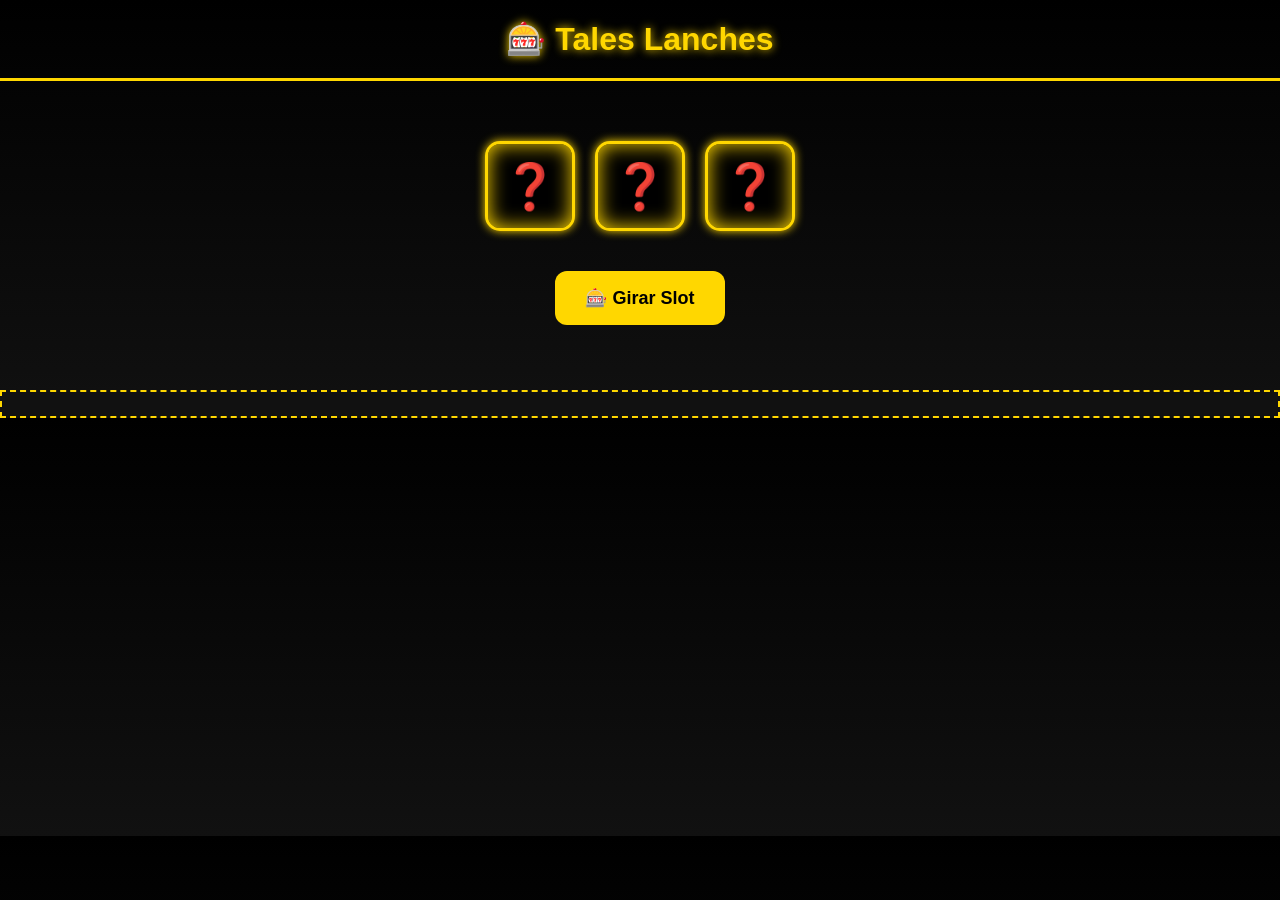
<file: index.html>
<!DOCTYPE html>

<html lang="pt-BR">
<head>

<meta charset="UTF-8">
<meta name="viewport" content="width=device-width, initial-scale=1.0">

<title>🎰 Raspadinha Tales Lanches</title>

<style>

*{box-sizing:border-box;font-family:Arial}

body{
margin:0;
background:linear-gradient(180deg,#000,#111);
color:white;
text-align:center;
}

header{
padding:20px;
border-bottom:3px solid #FFD700;
}

header h1{
color:#FFD700;
margin:0;
text-shadow:0 0 10px #FFD700;
}

.slot-container{
margin-top:60px;
perspective:800px;
}

.slots{
display:flex;
justify-content:center;
gap:20px;
}

.slot{

width:90px;
height:90px;

background:#000;
border:3px solid #FFD700;

border-radius:15px;

display:flex;
align-items:center;
justify-content:center;

font-size:45px;

box-shadow:
0 0 10px #FFD700,
0 0 20px #FFD700 inset;

}

button{

margin-top:40px;

background:#FFD700;
color:#000;

border:none;

padding:16px 30px;

font-size:18px;

border-radius:12px;

cursor:pointer;

font-weight:bold;

animation:glow 1.5s infinite alternate;

}

@keyframes glow{

from{box-shadow:0 0 10px #FFD700}
to{box-shadow:0 0 25px #FFD700}

}

#resultado{
margin-top:30px;
font-size:22px;
padding:10px;
}

.codigo{

margin-top:15px;

background:#111;
border:2px dashed #FFD700;

padding:12px;

letter-spacing:3px;

}

.confete{

position:fixed;
width:10px;
height:10px;
top:-10px;
animation:cair 3s linear forwards;

}

@keyframes cair{

to{
transform:translateY(100vh) rotate(720deg);
opacity:0;
}

}

</style>

</head>

<body>

<header>
<h1>🎰 Tales Lanches</h1>
</header>

<div class="slot-container">

<div class="slots">

<div class="slot" id="s1">❓</div>
<div class="slot" id="s2">❓</div>
<div class="slot" id="s3">❓</div>

</div>

<button onclick="girar()">🎰 Girar Slot</button>

<div id="resultado"></div>
<div id="codigo" class="codigo"></div>

</div>

<audio id="som" src="https://assets.mixkit.co/active_storage/sfx/2001/2001-preview.mp3"></audio>

<script>

/* BLOQUEAR JOGAR DE NOVO */

if(localStorage.getItem("slotUsado")){
document.body.innerHTML="<h2 style='padding:40px'>⚠️ Você já usou sua raspadinha</h2>";
}

/* SIMBOLOS */

const simbolos=["🧀","🧀","🛵","💰","🥤","🥤","🎟","🍔","❌"];

/* PREMIOS */

const premios={

"🧀":"Queijo grátis (Catupiry ou Cheddar)",
"🛵":"Entrega grátis",
"💰":"R$5 de desconto",
"🥤":"Coca (lata ou 1L)",
"🎟":"5% de desconto no próximo pedido",
"🍔":"X Burguer grátis"

};

function girar(){

let spins=0;

let intervalo=setInterval(()=>{

document.getElementById("s1").innerText=simbolos[Math.floor(Math.random()*simbolos.length)];
document.getElementById("s2").innerText=simbolos[Math.floor(Math.random()*simbolos.length)];
document.getElementById("s3").innerText=simbolos[Math.floor(Math.random()*simbolos.length)];

spins++;

if(spins>25){

clearInterval(intervalo);

resultado();

}

},100);

}

function resultado(){

let a=document.getElementById("s1").innerText;
let b=document.getElementById("s2").innerText;
let c=document.getElementById("s3").innerText;

localStorage.setItem("slotUsado","1");

if(a===b && b===c && a!=="❌"){

let premio=premios[a];

document.getElementById("resultado").innerHTML="🏆 PARABÉNS! Você ganhou:<br><b>"+premio+"</b>";

let codigo="TL"+Math.floor(Math.random()*100000);

document.getElementById("codigo").innerText="Código: "+codigo;

document.getElementById("som").play();

confete();

}else{

document.getElementById("resultado").innerHTML="❌ Não foi dessa vez";

}

}

function confete(){

for(let i=0;i<150;i++){

let c=document.createElement("div");

c.className="confete";

c.style.left=Math.random()*100+"vw";

c.style.background="hsl("+Math.random()*360+"deg,100%,50%)";

c.style.animationDuration=(Math.random()*3+2)+"s";

document.body.appendChild(c);

setTimeout(()=>c.remove(),4000);

}

}

</script>

</body>
</html>
</file>
